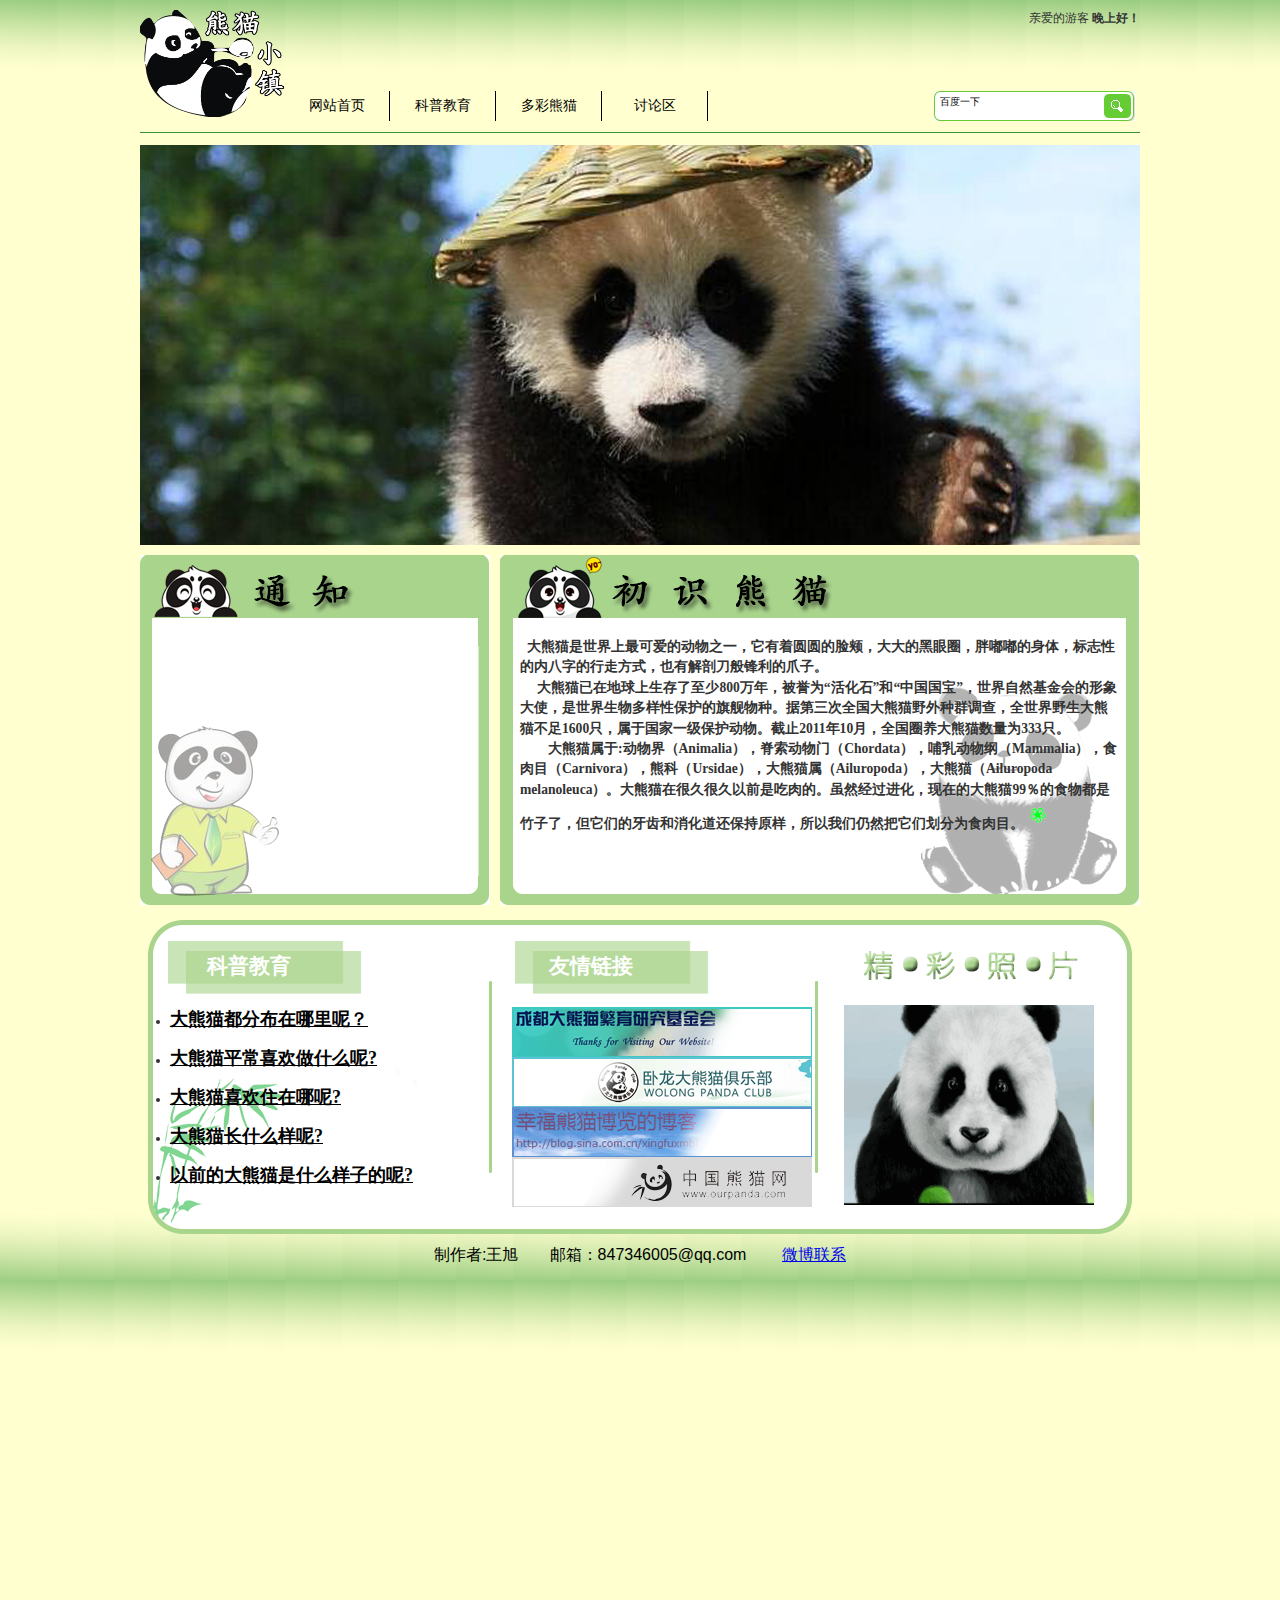
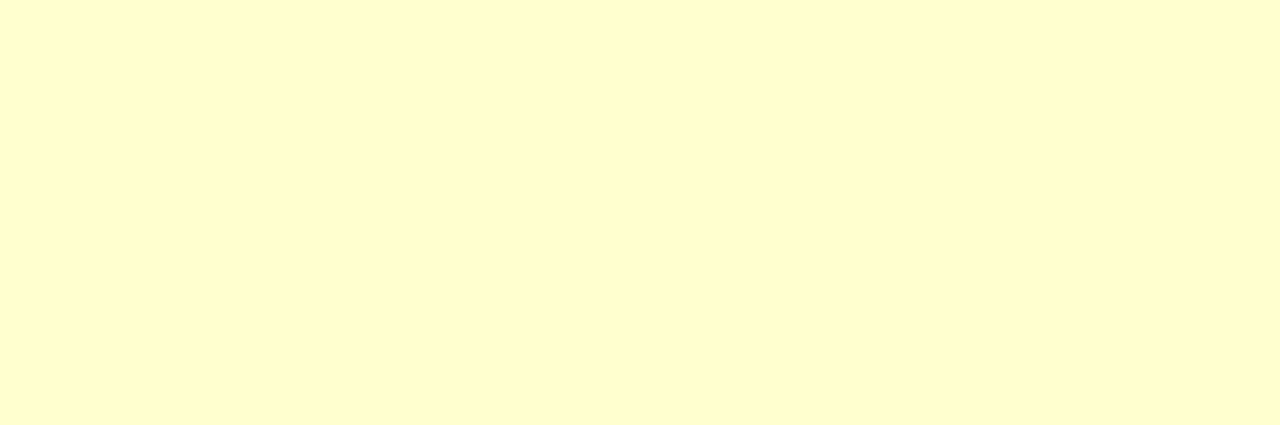
<file: index.html>
<!DOCTYPE html PUBLIC "-//W3C//DTD XHTML 1.0 Transitional//EN" "http://www.w3.org/TR/xhtml1/DTD/xhtml1-transitional.dtd">
<html xmlns="http://www.w3.org/1999/xhtml">
<head>
<meta http-equiv="Content-Type" content="text/html; charset=utf-8" />
<title>熊猫小镇-首页</title>
    <script type="text/javascript"> 
        var curIndex = 0; 
        var timeInterval = 2000; 
        var arr = new Array(); 
        arr[0] = "image/banner.jpg"; 
        arr[1] = "image/banner2.jpg"; 
        arr[2] = "image/banner3.jpg"; 
        setInterval(changeImg,timeInterval); 
        function changeImg() { 
            var obj = document.getElementById("obj"); 
            if (curIndex == arr.length-1) { 
                curIndex = 0; 
            } else { 
                curIndex += 1; 
              } 
            obj.src = arr[curIndex]; 
        } 
    </script> 
<link href="css/css.css" rel="stylesheet" type="text/css" />
</head>

<body>
<div id="background" style="position:absolute; left:0px; top:0px; width:100%; height:225%">
	<div id="mainer">
    	<div id="header">
        <div id="zhanweige2"></div>
        	<div id="logo"><img  width="148" height="107" src="image/logo.png"/></div>
            <div id="research">
           <div id="time">
            <script type="text/JavaScript">
var time = new Date( ); 
var sMessage;
var hour = time.getHours( ); 
if(hour<=8) sMessage="早上好！";
else if(hour<=12) sMessage="上午好！";
else if(hour<=18) sMessage="下午好！";
else if(hour<=21) sMessage="晚上好！";
else sMessage="祝您晚安 ！";
document.write("亲爱的游客  "+"<b>"+sMessage+"</b>");
</script></div>
            </div>
            <div id="navigation">
            	<div class="menu">
       				 <ul>
        	<li><a href="index.html">网站首页</a></li>
            <li><a>科普教育</a>
             <ul>
    <li><a href="wuzhongxueshi.html" title="物种学史">物种学史</a></li>
    <li><a href="xingtaitezhen.html" title="形态特征">形态特征</a></li>
    <li><a href="qixihuanjing.html" title="栖息环境">栖息环境</a></li>
    <li><a href="shenghuoxixing.html" title="生活习性">生活习性</a></li>
    <li><a href="fenbufanwei.html" title="分布范围">分布范围</a></li>
		    </ul></li>
            <li><a>多彩熊猫</a>
             <ul>
    <li><a href="xiongmaohualang.html" title="熊猫画廊">熊猫画廊</a></li>
    <li><a href="xiongmaoyinyue.html" title="熊猫音乐">熊猫音乐</a></li>
		    </ul></li>
            <li><a href="taolunqu.asp">讨论区</a></li>

        </ul>
        <div id="search_box"> 
<form id="search_form" method="get" action="http://www.baidu.com/s"> 
<input type="text" id="s" value="百度一下" class="swap_value" name="w"/> 
<input type="submit"  id="go"  alt="Search" title="Search"value=" " /> 
</form> 
      			</div>
            </div></div>
            <div id="zhanwei"></div>
        </div>
        <div id="banner"><img id = "obj" src = "image/banner.jpg" border = 0 /></div>        
        <div id="body">
       		 <div id="body_left">
             	<div class="word">
                	<marquee direction="up" height="200" onmouseout="this.start()" onmouseover="this.stop()" scrollAmount="1" scrollDelay="1">
                    <p>&nbsp;&nbsp;欢迎光临熊猫小镇<br />&nbsp;&nbsp;本小镇刚开设不久<br />&nbsp;&nbsp;还要很多需要改进的地方<br />&nbsp;&nbsp;若有不足的地方可通过QQ联系我们</p>

                    </marquee>
                </div>
             </div>
       		 <div id="body_right">
             <div id="body_right_text">
    <p>&nbsp; 大熊猫是世界上最可爱的动物之一，它有着圆圆的脸颊，大大的黑眼圈，胖嘟嘟的身体，标志性的内八字的行走方式，也有解剖刀般锋利的爪子。<br />
 　 大熊猫已在地球上生存了至少800万年，被誉为“活化石”和“中国国宝”，世界自然基金会的形象大使，是世界生物多样性保护的旗舰物种。据第三次全国大熊猫野外种群调查，全世界野生大熊猫不足1600只，属于国家一级保护动物。截止2011年10月，全国圈养大熊猫数量为333只。<br />
 　　大熊猫属于:动物界（Animalia），脊索动物门（Chordata），哺乳动物纲（Mammalia），食肉目（Carnivora），熊科（Ursidae），大熊猫属（Ailuropoda），大熊猫（Ailuropoda melanoleuca）。大熊猫在很久很久以前是吃肉的。虽然经过进化，现在的大熊猫99％的食物都是竹子了，但它们的牙齿和消化道还保持原样，所以我们仍然把它们划分为食肉目。<a href="wuzhongxueshi.html" title="more"target="_blank"><img src="image/more.gif" width="32" height="28" /></a>
             </div>
             </div>
        	 <div id="body_bottom">
             	<div class="new">
                	<div class="title">科普教育</div>
                  <div class="neirong"><li><a href="fenbufanwei.html">大熊猫都分布在哪里呢？</a></li><br />
                 <li> <a href="shenghuoxixing.html">大熊猫平常喜欢做什么呢?</a></li><br />
                 <li> <a href="qixihuanjing.html">大熊猫喜欢住在哪呢?</a></li><br />
                 <li> <a href="xingtaitezhen.html">大熊猫长什么样呢?</a></li><br />
              <li> <a href="wuzhongxueshi.html">以前的大熊猫是什么样子的呢?</a></li>

                  </div>
               </div>
             	<div class="new">
                	<div class="title">友情链接</div>
                  <div class="neirong">
      <a href="http://www.pandahome.org/cn/" target="_blank"><img src="image/cddxx.png" /></a>
     <a href="http://www.pandaclub.cn/" target="_blank"> <img src="image/wldxxjlb.png" /></a>
<a href="http://blog.sina.com.cn/u/2898113771" target="_blank"><img src="image/xfxmbl.png" /></a>
<a href="http://www.ourpanda.com/" target="_blank"><img src="image/zgxm.png" /></a>
                  </div>
               </div>
				<div class="photoshow"><a href="xiongmaohualang.html"><img width="250px" height="200px" src="image/jczp.gif" /></a></div>
             </div>
         </div>
         <div id="bottom">制作者:王旭 &nbsp;&nbsp;&nbsp;&nbsp;&nbsp; 邮箱：847346005@qq.com&nbsp; &nbsp; &nbsp; &nbsp;  <a href="http://weibo.com/littlefivesmile" title="微博联系"target="_blank"> 微博联系</a> </div>
    </div>

</div> 
</body>
</html>
</file>
<file: css/css.css>
#background {
	background:url(../image/background.jpg);
}
#mainer {
	width: 1000px;
	height: 1300px;
	margin-left: auto;
	margin-right: auto;
}
#zhanweige2{
	width:1000px;
	height:10px;
	float:left;
	}
#header {
	font-family: "宋体";
	font-size: 12px;
	width: 1000px;
	height: 135px;}
#logo {
	width:144px;
	height:112px;
	float:left;

	}
#research{
		float:left;
		width:856px;
		height:78px;
}
#time{font-family: "宋体";
float:right;}
/** 搜索框 **/
body{ 
font: normal 100% 'Arial','Helvetica','Verdana',sans-serif; 
color: #333; 
} 
p { 
padding: 12px 0; 
margin: 0; 
font-size: .8em; 
line-height: 1.5; 
} 
form { 
margin: 0; 
} 
#search_box { 
width: 201px; 
height: 30px; 
background: url(../image/bg_search_box.gif);
margin-left:650px;
} 
#search_box #s { 
float: left; 
padding: 0; 
margin: 6px 0 0 6px; 
border: 0; 
width: 159px; 
background: none; 
font-size: .8em; 
} 
#search_box #go { 
float: right; 
margin: 3px 4px 0 0; 
width: 27px; height: 24px;
background:url(../image/btn_search_box.gif);
border:0px;
cursor:pointer;

}
/** 搜索框 **/
/** 导航 **/
#navigation{
	margin-top:3px;
	width:856px;
	height:30px;
	float:left;
	}
#zhanwei{width:1000px;
	height:10px;
	float:left;
	border:1px solid #339933;
	border-width:0 0 1px 0;}
.menu {
width:1000px; 
margin:0; 
margin:0 0;
}
.menu ul {
padding:0; 
margin:0;
list-style-type: none;
}
.menu ul li {
float:left; 
position:relative;
}
.menu ul li a, .menu ul li a:visited {
display:block; 
text-align:center; 
text-decoration:none; 
width:105px; 
height:30px;
color:#000;
border:1px solid #000;
border-width:0 1px 0 0 ;
line-height:30px; 
font-size:14px;
}

.menu ul li ul {
display: none;
}

.menu ul li:hover a {
color:#FFF;
background:#063;
border-width:0 0 0 0;
}

.menu ul li:hover ul {
display:block; 
position:absolute; 
top:30px; 
left:0; 
width:105px;
}


.menu ul li:hover ul li a {
display:block;
background:#6C6;
color:#000;
width:140px;
}


.menu ul li:hover ul li a:hover {
background:#C1FFC1;
color:#000;
border:1px solid #000;
border-width:1px 0 1px 0;
}
/** 导航 **/
#banner{
	width:1000px;
	height:400px;
	background:#999;
	float:left;
	margin-top:10px;
	}
#body {
	font-family: "宋体";
	font-size: 12px;
	width: 1000px;
	height: 700px;
	float: left;
}
#body_2{	font-family: "宋体";
	font-size: 12px;
	width: 1000px;
	height: 1100px;
	float: left;
	background:#300;
	margin-top:10px;
	background:url(../image/body_2.png);
	}
#body_2left_contain{
	background:url(../image/body_2left_contain.png);
	margin-left:20px;
	margin-top:12px;
	width: 700px;
	height: 1050px;
	font-family: "宋体";
	font-size: 18px;


}
#body_2left {
	font-family: "宋体";
	font-size: 12px;
	width: 730px;
	height: 1100px;
	margin-top: auto;
	float: left;
	font-weight: bold;
	margin-top:10px;}
#body_2left_top{
	font-family: "宋体";
	font-size: 12px;
	width: 710px;
	height: 160px;
	float: left;
	font-weight: bold;
	margin-left:20px;
	margin-top:5px;
	background:#F00;}
#body_2left_text  p{	font-size: 15px;
	}	
#body_2left_text {	font-family: "宋体";
	font-size: 12px;
	width: 686px;
	height: 877px;
	float:left;
	font-weight: bold;
	margin-left:20px;
	margin-top:18px;
	background:url(../image/body_2left_text.png);
	padding-left:10px;
	padding-right:10px;
	}
#body_2left_text p img {
	border: 1px solid #333333;
	padding: 6px;
	background-color:#FFFFFF;
	vertical-align:middle;
	}

#body_2right{
	font-family:"宋体";
	font-size:12px;
	background:#F00;
	width: 237px;
	height: 1100px;
	float:right;
	margin-top:10px;
	margin-right:22px;
	background:url(../image/navigation_3.png);
	}
#nav{
	margin-top:70px;
	}
#nav a {
	font-size: 17px;
	color: #333333;
	text-decoration: none;
	background:#a9d48c url(../image/jh.png) no-repeat 10px center;
	display: block;
	width:176px;
	padding: 10px 10px 10px 50px;
	border: 1px solid #ffffcf;
	border-width:1px 0 1px 0;
}
#nav a:hover {
	color: #FFFFFF;
	font-size: 17px;
	background: #7aad58 url(../image/jh2.png) no-repeat 10px center;
}
#body_left {
	font-family: "宋体";
	font-size: 12px;
	background-color: #FFECFF;
	width: 350px;
	height: 350px;
	margin-top: auto;
	float: left;
	font-weight: bold;
	margin-top:10px;
	background:url(../image/tongzhilan.png);
}
#body_right{
	font-family:"宋体";
	font-size:15px;
		font-weight: bold;
	background-color:#FFE6E6;
	width:640px;
	height:350px;
	float:right;
	margin-top:10px;
	margin-left:10px;
	background:url(../image/tongzhilan2.png);
	}
#body_right_text{	font-family:"宋体";
	font-size:17px;
		font-weight: bold;
	width:600px;
	height:220px;
	margin-top:70px;
	margin-left:20px;
}
.new{
	font-family:"宋体";
	font-size:12px;
	width:325px;
	height:280px;
	float:left;
	margin-top:25px;
	margin-left:17px;
	}

.title{
	font-size: 21px;
	width: 150px;
	height: 30px;
	margin-top: 12px;
	float: left;
	margin-left: 50px;
	font-weight: bold;
	color: #FFF;
}
.neirong{	font-size:12px;

	width:300px;
	height:200px;
	float:left;
	margin-top:25px;
	margin-left:13px;
	}
.neirong a{
	font-family:"仿宋";
	font-weight: bold;
	font-size:18px;
color:#000;

	}
	.neirong a:hover{font-size:18px;
	color:#900;

	}
.photoshow{		font-size:12px;
background:#F00;
	width:250px;
	height:200px;
	float:left;
	margin-top:90px;
	margin-left:20px;
	}
#body_bottom{
	font-size:12px;
	background:#063;
	width:1000px;
	height:325px;
	margin-top:370px;
	background:url(../image/tongzhilan4.png);
	}
#bottom{
	width:1000px;
	height:35px;
	float:left;
	color:#000;
	text-align:center; 
	}
.word{
	font-family:"宋体";
	font-size:17px;
	width:326px;
	height:275px;

	margin-left:12px;
	margin-top:64px;
	}
.datalist{
	margin-left:auto;
	margin-right:auto;
	border:2px solid #a9d48c;	
	font-family:Arial;
	border-collapse:collapse;	
	background-color:#daf0ca;
	font-size:17px;
}
</file>
